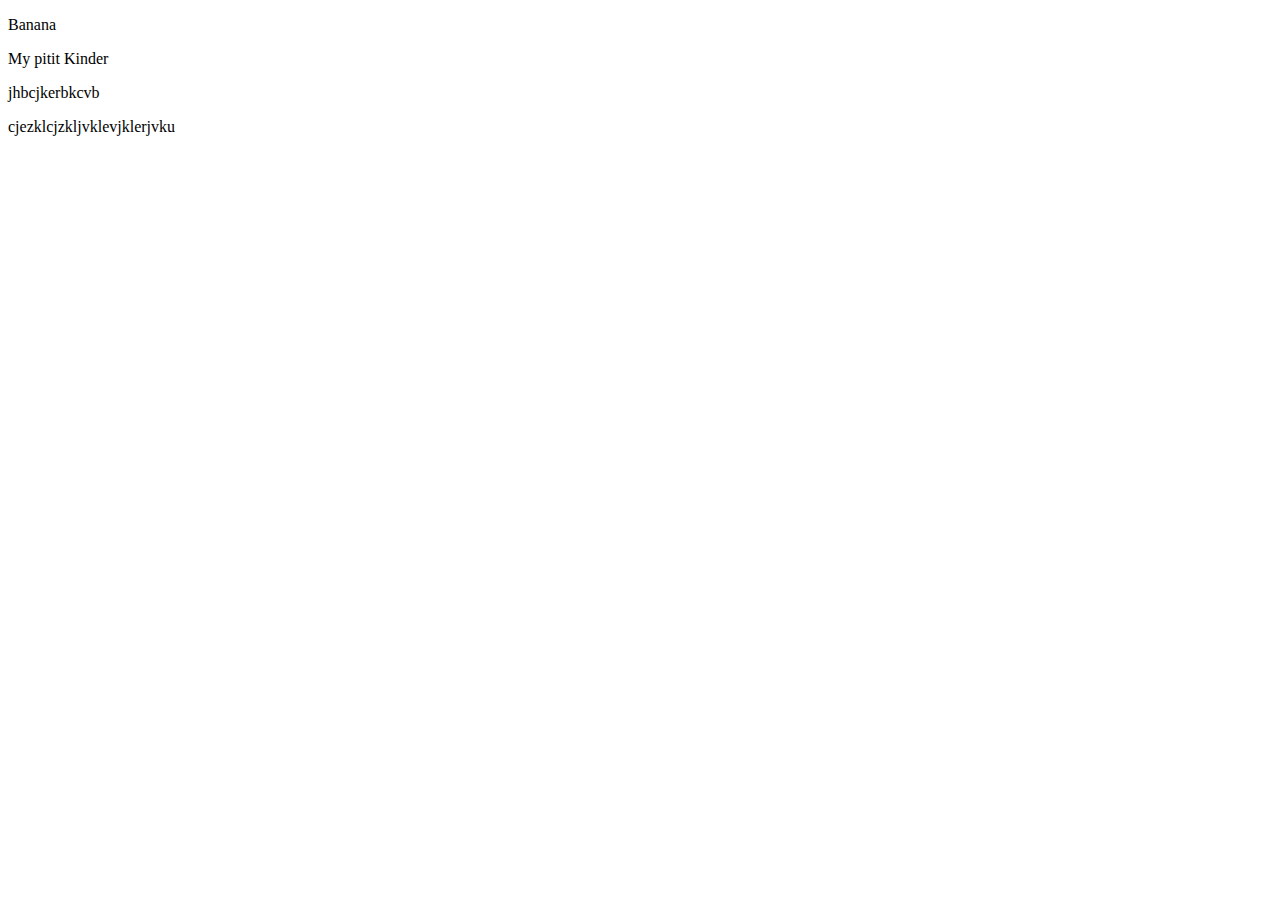
<file: banana.html>
<!DOCTYPE html>
<html lang="en">
<head>
    <meta charset="UTF-8">
    <meta http-equiv="X-UA-Compatible" content="IE=edge">
    <meta name="viewport" content="width=device-width, initial-scale=1.0">
    <title>Document</title>
</head>
<body>
    <p>Banana</p>
    <p>My pitit Kinder</p>
    <p>jhbcjkerbkcvb</p>
    <p>cjezklcjzkljvklevjklerjvku</p>
</body>
</html>
</file>
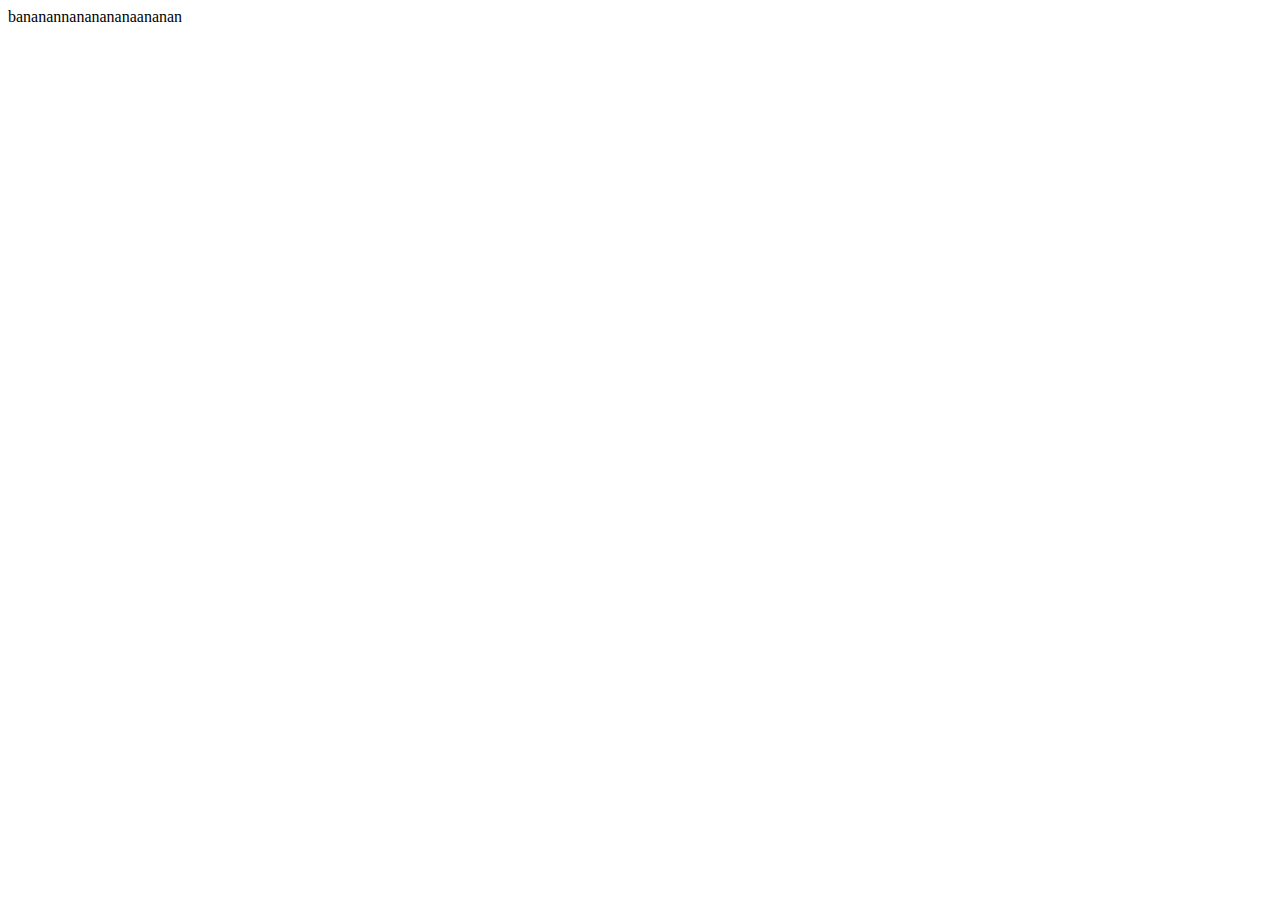
<file: page_12.html>
<!DOCTYPE html>
<html lang="en">
<head>
    <meta charset="UTF-8">
    <meta http-equiv="X-UA-Compatible" content="IE=edge">
    <meta name="viewport" content="width=device-width, initial-scale=1.0">
    <title>Document</title>
</head>
<body>
    bananannananananaananan
    
</body>
</html>
</file>
